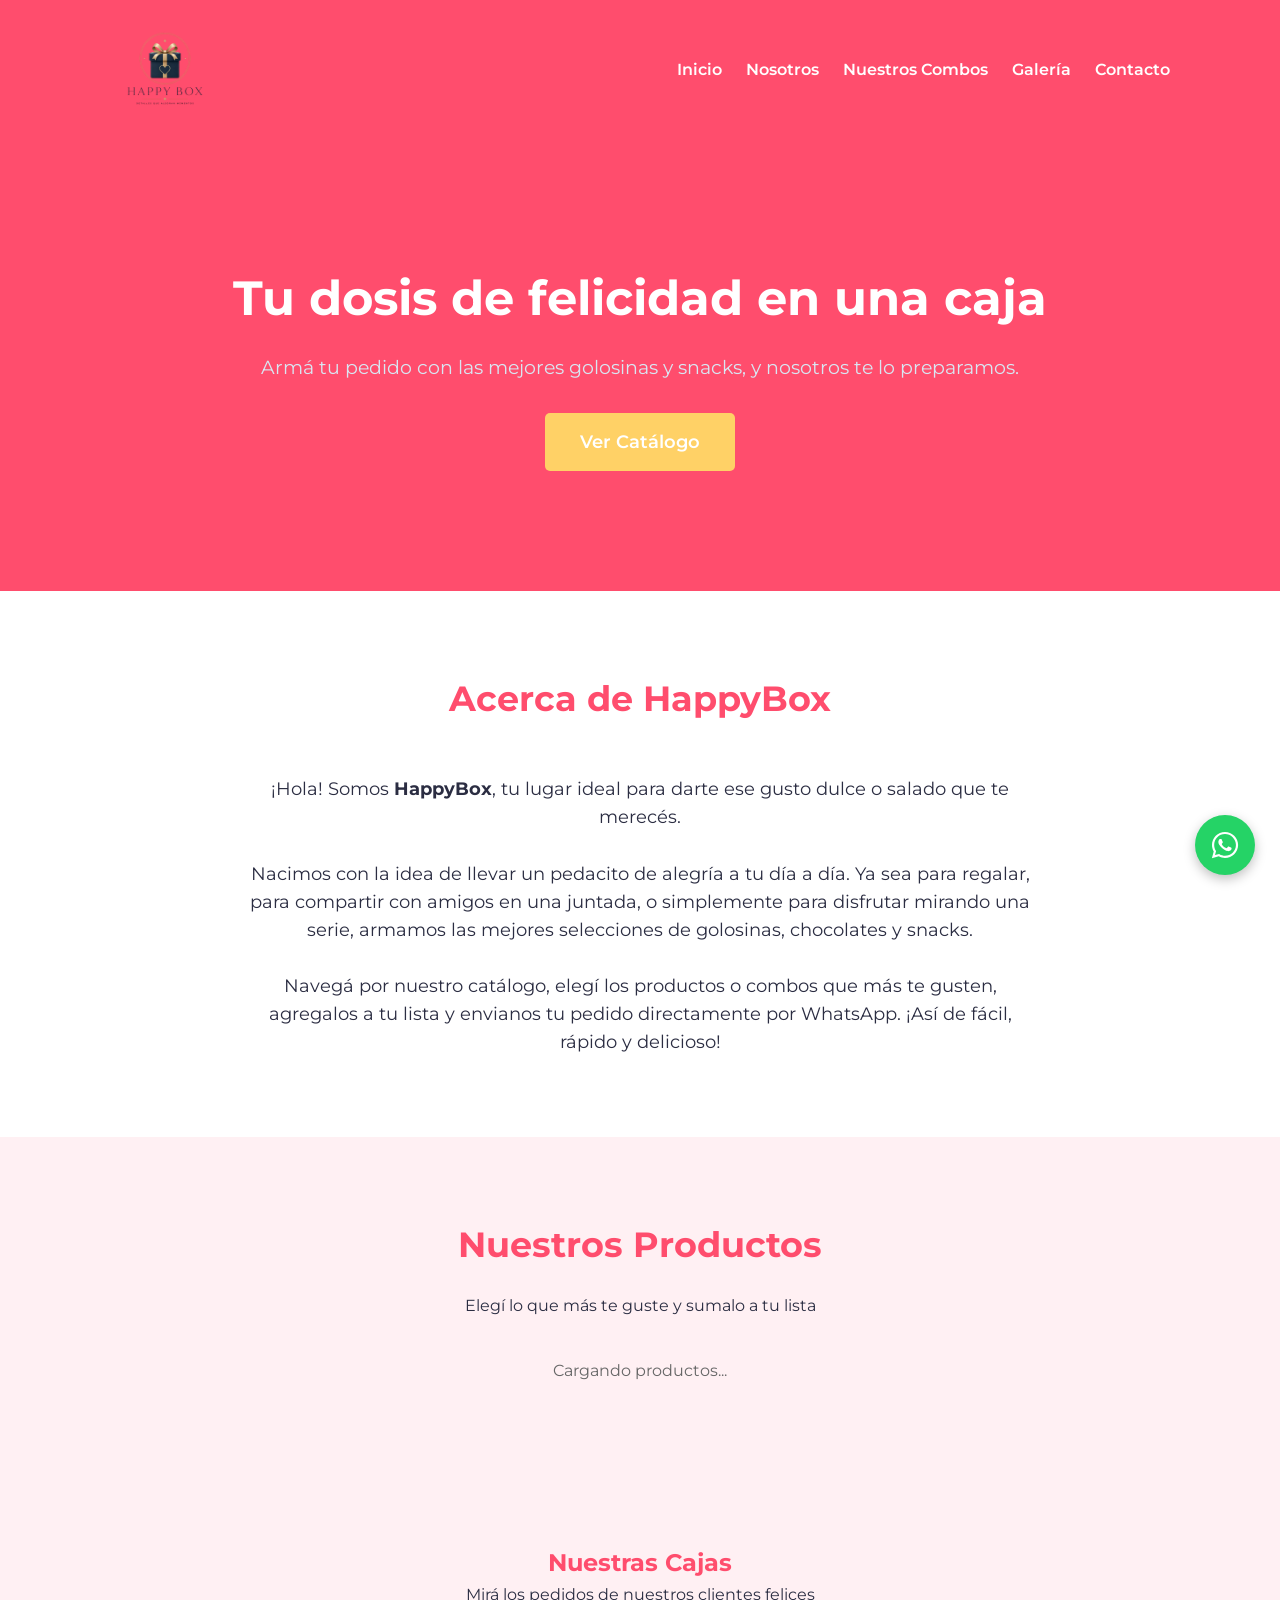
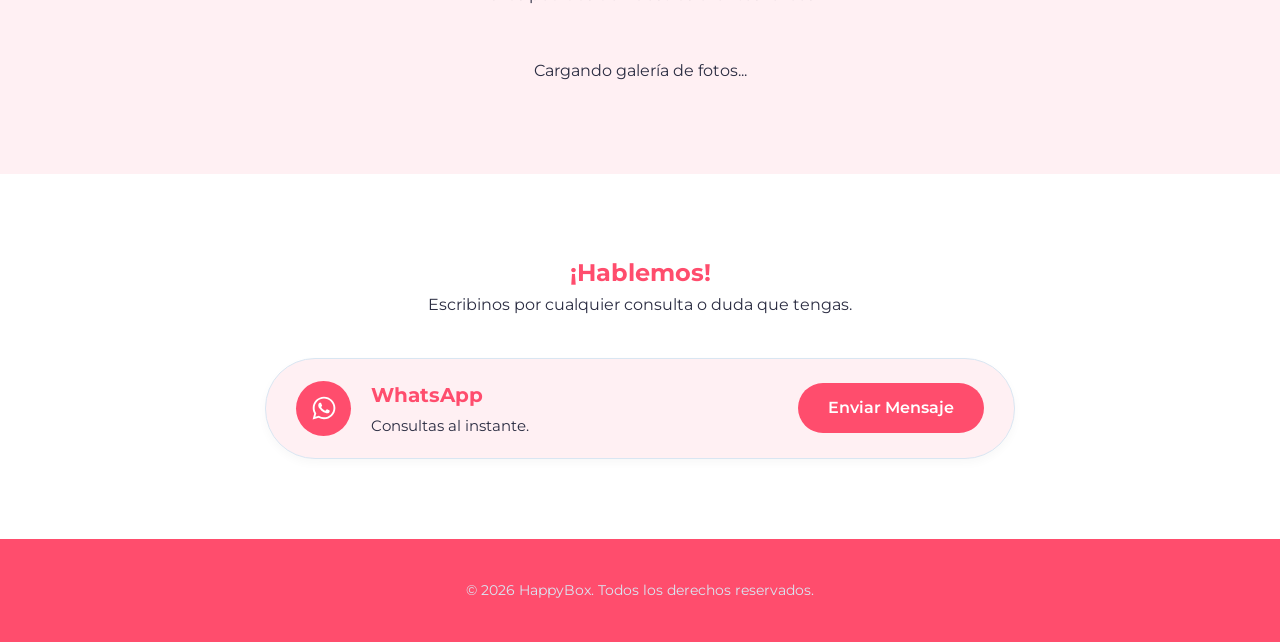
<file: index.html>
<!DOCTYPE html>
<html lang="es">
<head>
    <meta charset="UTF-8">
    <meta name="viewport" content="width=device-width, initial-scale=1.0">
    <title>HappyBox | Tu caja de felicidad</title>
    
    <link rel="icon" type="image/png" href="logo.png">

    <meta property="og:title" content="HappyBox - Golosinas y Snacks">
    <meta property="og:description" content="Elegí tus golosinas favoritas, armá tu caja ideal y te la enviamos. ¡Pedí tu HappyBox por WhatsApp!">
    <meta property="og:image" content="https://alejofc08.github.io/HappyBox/logo.png">
    <meta property="og:url" content="https://alejofc08.github.io/HappyBox/">
    <meta property="og:type" content="website">

    <link rel="stylesheet" href="style.css">
    
    <link href="https://unpkg.com/aos@2.3.1/dist/aos.css" rel="stylesheet">
</head>
<body>

    <header>
        <div class="navbar-container">
            <a href="#inicio" class="logo-link">
                <img src="logo.png" alt="HappyBox Logo" class="logo-img">
            </a>
            
            <nav>
                <a href="#inicio">Inicio</a>
                <a href="#nosotros">Nosotros</a>
                <a href="#servicios">Nuestros Combos</a>
                <a href="#trabajos">Galería</a>
                <a href="#contacto">Contacto</a>
            </nav>
        </div>
    </header>

    <section id="inicio" class="hero-section">
        <div class="hero-content">
            <h2>Tu dosis de felicidad en una caja</h2>
            <p>Armá tu pedido con las mejores golosinas y snacks, y nosotros te lo preparamos.</p>
            <a href="#servicios" class="btn-principal">Ver Catálogo</a>
        </div>
    </section>

    <section id="nosotros" class="section-padding" data-aos="fade-up">
        <div class="container">
            <h2>Acerca de HappyBox</h2>
            <p id="texto-nosotros" style="white-space: pre-line; max-width: 800px; margin: 0 auto; color: var(--color-secundario); font-size: 1.1rem; text-align: center;">
                ¡Hola! Somos <strong>HappyBox</strong>, tu lugar ideal para darte ese gusto dulce o salado que te merecés. 

                Nacimos con la idea de llevar un pedacito de alegría a tu día a día. Ya sea para regalar, para compartir con amigos en una juntada, o simplemente para disfrutar mirando una serie, armamos las mejores selecciones de golosinas, chocolates y snacks.

                Navegá por nuestro catálogo, elegí los productos o combos que más te gusten, agregalos a tu lista y envianos tu pedido directamente por WhatsApp. ¡Así de fácil, rápido y delicioso!
            </p>
        </div>
    </section>

    <section id="servicios" class="section-padding bg-alt">
        <div class="container">
            <h2>Nuestros Productos</h2>
            <p class="subtitle">Elegí lo que más te guste y sumalo a tu lista</p>
            
            <div id="contenedor-servicios" class="services-grid">
                <p style="text-align: center; color: #666; width: 100%;">Cargando productos...</p>
            </div>
        </div>
    </section>

    <section id="trabajos" class="section-padding bg-alt" data-aos="fade-up">
        <div class="container">
            <h2>Nuestras Cajas</h2>
            <p class="subtitle">Mirá los pedidos de nuestros clientes felices</p>
            
            <div class="carousel-container">
                <div class="carousel-track" id="contenedor-trabajos">
                    <p style="text-align: center; color: var(--color-secundario); width: 100%;">Cargando galería de fotos...</p>
                </div>
            </div>
        </div>
    </section>

<section id="contacto" class="section-padding" data-aos="fade-up">
        <div class="container">
            <h2>¡Hablemos!</h2>
            <p class="subtitle">Escribinos por cualquier consulta o duda que tengas.</p>
            
            <div class="contacto-listado">
                
                <div class="contacto-fila">
                    <div class="contacto-datos">
                        <div class="contacto-icono">
                            <svg xmlns="http://www.w3.org/2000/svg" viewBox="0 0 448 512" fill="currentColor"><path d="M380.9 97.1C339 55.1 283.2 32 223.9 32c-122.4 0-222 99.6-222 222 0 39.1 10.2 77.3 29.6 111L0 480l117.7-30.9c32.4 17.7 68.9 27 106.1 27h.1c122.3 0 224.1-99.6 224.1-222 0-59.3-25.2-115-67.1-157zm-157 341.6c-33.2 0-65.7-8.9-94-25.7l-6.7-4-69.8 18.3L72 359.2l-4.4-7c-18.5-29.4-28.2-63.3-28.2-98.2 0-101.7 82.8-184.5 184.6-184.5 49.3 0 95.6 19.2 130.4 54.1 34.8 34.9 56.2 81.2 56.1 130.5 0 101.8-84.9 184.6-186.6 184.6zm101.2-138.2c-5.5-2.8-32.8-16.2-37.9-18-5.1-1.9-8.8-2.8-12.5 2.8-3.7 5.6-14.3 18-17.6 21.8-3.2 3.7-6.5 4.2-12 1.4-32.6-16.3-54-29.1-75.5-66-5.7-9.8 5.7-9.1 16.3-30.3 1.8-3.7 .9-6.9-.5-9.7-1.4-2.8-12.5-30.1-17.1-41.2-4.5-10.8-9.1-9.3-12.5-9.5-3.2-.2-6.9-.2-10.6-.2-3.7 0-9.7 1.4-14.8 6.9-5.1 5.6-19.4 19-19.4 46.3 0 27.3 19.9 53.7 22.6 57.4 2.8 3.7 39.1 59.7 94.8 83.8 35.2 15.2 49 16.5 66.6 13.9 10.7-1.6 32.8-13.4 37.4-26.4 4.6-13 4.6-24.1 3.2-26.4-1.3-2.5-5-3.9-10.5-6.6z"/></svg>
                        </div>
                        <div class="contacto-info">
                            <h3>WhatsApp</h3>
                            <p>Consultas al instante.</p>
                        </div>
                    </div>
                    <a href="https://wa.me/5491165778502?text=Hola%20HappyBox,%20tengo%20una%20consulta." target="_blank" class="btn-pill">Enviar Mensaje</a>
                </div>

            </div>
        </div>
    </section>

    <footer id="contacto">
        <div class="footer-container">
            <p>&copy; 2026 HappyBox. Todos los derechos reservados.</p>
        </div>
    </footer>

    <a href="https://wa.me/5491165778502?text=Hola%20HappyBox,%20tengo%20una%20consulta." 
       class="wpp-flotante" 
       target="_blank" 
       rel="noopener noreferrer" 
       title="Escribinos por WhatsApp">
        <svg xmlns="http://www.w3.org/2000/svg" viewBox="0 0 448 512" width="30" height="30" fill="white">
            <path d="M380.9 97.1C339 55.1 283.2 32 223.9 32c-122.4 0-222 99.6-222 222 0 39.1 10.2 77.3 29.6 111L0 480l117.7-30.9c32.4 17.7 68.9 27 106.1 27h.1c122.3 0 224.1-99.6 224.1-222 0-59.3-25.2-115-67.1-157zm-157 341.6c-33.2 0-65.7-8.9-94-25.7l-6.7-4-69.8 18.3L72 359.2l-4.4-7c-18.5-29.4-28.2-63.3-28.2-98.2 0-101.7 82.8-184.5 184.6-184.5 49.3 0 95.6 19.2 130.4 54.1 34.8 34.9 56.2 81.2 56.1 130.5 0 101.8-84.9 184.6-186.6 184.6zm101.2-138.2c-5.5-2.8-32.8-16.2-37.9-18-5.1-1.9-8.8-2.8-12.5 2.8-3.7 5.6-14.3 18-17.6 21.8-3.2 3.7-6.5 4.2-12 1.4-32.6-16.3-54-29.1-75.5-66-5.7-9.8 5.7-9.1 16.3-30.3 1.8-3.7 .9-6.9-.5-9.7-1.4-2.8-12.5-30.1-17.1-41.2-4.5-10.8-9.1-9.3-12.5-9.5-3.2-.2-6.9-.2-10.6-.2-3.7 0-9.7 1.4-14.8 6.9-5.1 5.6-19.4 19-19.4 46.3 0 27.3 19.9 53.7 22.6 57.4 2.8 3.7 39.1 59.7 94.8 83.8 35.2 15.2 49 16.5 66.6 13.9 10.7-1.6 32.8-13.4 37.4-26.4 4.6-13 4.6-24.1 3.2-26.4-1.3-2.5-5-3.9-10.5-6.6z"/>
        </svg>
    </a>    

    <div id="lightbox" class="lightbox-modal">
        <span class="lightbox-close">&times;</span>
        <img class="lightbox-content" id="lightbox-img">
    </div>

    <script src="app.js"></script>
    
    <script src="https://unpkg.com/aos@2.3.1/dist/aos.js"></script>
    <script>
      AOS.init({
        duration: 800,
        once: true
      });
    </script>
</body>
</html>
</file>
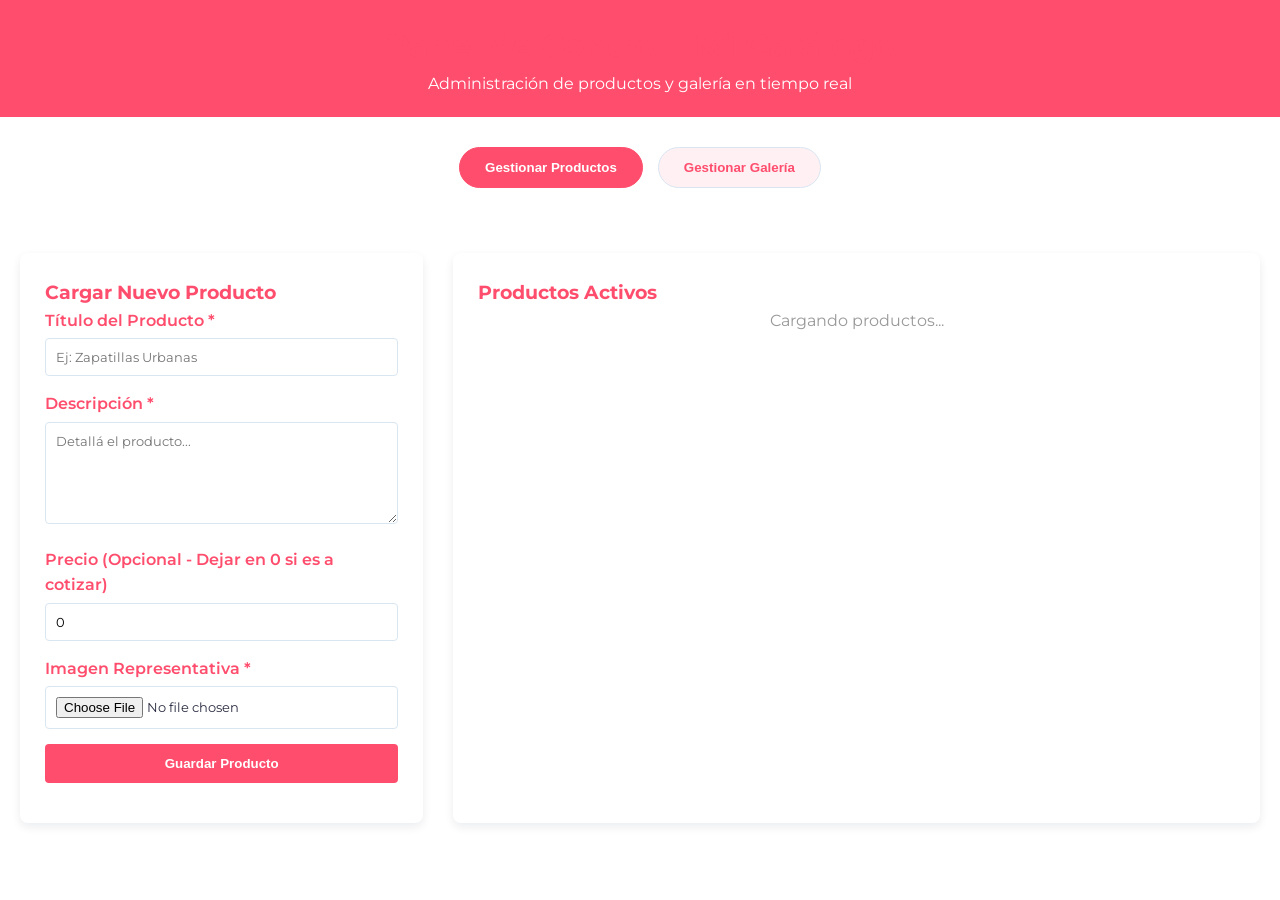
<file: admin.html>
<!DOCTYPE html>
<html lang="es">
<head>
    <meta charset="UTF-8">
    <meta name="viewport" content="width=device-width, initial-scale=1.0">
    <title>Panel de Administración - Catálogo</title>
    <link rel="stylesheet" href="style.css">
</head>
<body>
    <div class="admin-header">
        <h1>Panel de Control - Mi Catálogo</h1>
        <p>Administración de productos y galería en tiempo real</p>
    </div>

    <div class="container" style="margin-top: 30px;">
        <div class="admin-tabs">
            <button id="tab-servicios" class="btn-tab active" onclick="switchTab('servicios')">Gestionar Productos</button>
            <button id="tab-trabajos" class="btn-tab" onclick="switchTab('trabajos')">Gestionar Galería</button>
        </div>
    </div>

    <div id="dashboard-servicios" class="dashboard">
        <div class="panel-form">
            <h3 id="form-titulo-servicios">Cargar Nuevo Producto</h3>
            <form id="form-servicio">
                <div class="form-group">
                    <label for="titulo">Título del Producto *</label>
                    <input type="text" id="titulo" class="form-control" required placeholder="Ej: Zapatillas Urbanas">
                </div>
                <div class="form-group">
                    <label for="descripcion">Descripción *</label>
                    <textarea id="descripcion" class="form-control" rows="5" required placeholder="Detallá el producto..."></textarea>
                </div>
                <div class="form-group">
                    <label for="precio">Precio (Opcional - Dejar en 0 si es a cotizar)</label>
                    <input type="number" id="precio" class="form-control" placeholder="Ej: 15000" min="0" value="0">
                </div>
                <div class="form-group">
                    <label for="imagen">Imagen Representativa *</label>
                    <input type="file" id="imagen" class="form-control" accept="image/*" required>
                </div>
                <button type="submit" id="btn-guardar" class="btn-submit">Guardar Producto</button>
            </form>
            <div id="mensaje"></div>
        </div>

        <div class="panel-lista">
            <h3>Productos Activos</h3>
            <div id="lista-servicios-admin">
                <p style="color: #999; text-align: center;">Cargando productos...</p>
            </div>
        </div>
    </div>

    <div id="dashboard-trabajos" class="dashboard" style="display: none;">
        <div class="panel-form">
            <h3>Cargar Foto a Galería</h3>
            <p style="font-size: 0.85rem; color: var(--color-secundario); margin-bottom: 15px;">Subí una foto para alimentar el carrusel de la web.</p>
            <form id="form-trabajo">
                <div class="form-group">
                    <label for="imagen-trabajo">Foto del Trabajo *</label>
                    <input type="file" id="imagen-trabajo" class="form-control" accept="image/*" required>
                </div>
                <button type="submit" id="btn-guardar-trabajo" class="btn-submit">Guardar en Galería</button>
            </form>
            <div id="mensaje-trabajo"></div>
        </div>

        <div class="panel-lista">
            <h3>Fotos en la Galería</h3>
            <div id="lista-trabajos-admin">
                <p style="color: #999; text-align: center;">Cargando fotos...</p>
            </div>
        </div>
    </div>

    <script src="admin.js"></script>
</body>
</html>
</file>
<file: style.css>
/* =========================================
   VARIABLES DE COLOR Y TIPOGRAFÍA HAPPYBOX
   ========================================= */
@import url('https://fonts.googleapis.com/css2?family=Montserrat:wght@400;600;700&display=swap');

:root {
    --color-primario: #FF4D6D;    /* Un fucsia/rosa chicle vibrante */
    --color-acento: #FFD166;      /* Un amarillo cálido para los botones */
    --color-secundario: #2B2D42;  /* Un tono oscuro elegante para los textos */
    --color-fondo: #FFFFFF;       /* Blanco puro para las tarjetas */
    --color-fondo-alt: #FFF0F3;   /* Un fondo rosa súper suavecito */
    --color-texto: #2B2D42;       
    --color-texto-claro: #FFFFFF; 
    --fuente-principal: 'Montserrat', sans-serif;
}
/* =========================================
   A partir de acá dejá todo igual (RESET BÁSICO, etc...)
   ========================================= */
/* =========================================
   RESET BÁSICO
   ========================================= */
* {
    margin: 0;
    padding: 0;
    box-sizing: border-box;
}

body {
    font-family: var(--fuente-principal);
    color: var(--color-texto);
    background-color: var(--color-fondo);
    line-height: 1.6;
    /* Truco para empujar el footer hacia abajo */
    display: flex;
    flex-direction: column;
    min-height: 100vh;
}

h1, h2, h3 {
    color: var(--color-primario);
    font-weight: 700;
}

.container {
    max-width: 1100px;
    margin: 0 auto;
    padding: 0 20px;
}

.section-padding {
    padding: 80px 0;
    text-align: center;
}

.bg-alt {
    background-color: var(--color-fondo-alt);
}

/* =========================================
   ENCABEZADO / NAVBAR
   ========================================= */
header {
    background-color: var(--color-primario);
    padding: 15px 0; 
    position: sticky;
    top: 0;
    z-index: 1000;
}

.navbar-container {
    display: flex;
    justify-content: space-between;
    align-items: center;
    max-width: 1100px;
    margin: 0 auto;
    padding: 0 20px;
}

.logo-link {
    display: flex;
    align-items: center;
    text-decoration: none;
}

.logo-img {
    height: 110px;       
    width: auto;
    display: block;
    transition: transform 0.3s ease;
}

.logo-img:hover {
    transform: scale(1.03); 
}

nav a {
    color: var(--color-texto-claro);
    text-decoration: none;
    margin-left: 20px;
    font-weight: 600;
    transition: color 0.3s;
}

nav a:hover {
    color: var(--color-acento);
}

.navbar-container nav a.nav-active {
    color: #007bff; 
    font-weight: 600;
    position: relative;
}

.navbar-container nav a.nav-active::after {
    content: '';
    position: absolute;
    bottom: -5px;
    left: 0;
    width: 100%;
    height: 2px;
    background-color: #007bff;
    border-radius: 2px;
}

/* =========================================
   HERO SECTION
   ========================================= */
.hero-section {
    background-color: var(--color-primario);
    color: var(--color-texto-claro);
    padding: 120px 20px;
    text-align: center;
}

.hero-content h2 {
    color: var(--color-texto-claro);
    font-size: 3rem;
    margin-bottom: 15px;
}

.hero-content p {
    font-size: 1.2rem;
    margin-bottom: 30px;
    color: #D9E6F2; 
}

.btn-principal {
    display: inline-block;
    background-color: var(--color-acento);
    color: var(--color-texto-claro);
    padding: 15px 35px;
    text-decoration: none;
    font-weight: 600;
    border-radius: 5px;
    font-size: 1.1rem;
    transition: background-color 0.3s, transform 0.2s;
}

.btn-principal:hover {
    background-color: #123C66; 
    transform: translateY(-2px);
}

/* =========================================
   SECCIÓN NOSOTROS Y SERVICIOS
   ========================================= */
#nosotros h2, #servicios h2 {
    font-size: 2.2rem;
    margin-bottom: 20px;
}

#texto-nosotros {
    font-size: 1.1rem;
    max-width: 800px;
    margin: 0 auto;
    color: var(--color-secundario);
}

.subtitle {
    margin-bottom: 40px;
    color: var(--color-secundario);
}

.services-grid {
    display: grid;
    grid-template-columns: repeat(auto-fit, minmax(300px, 1fr));
    gap: 30px;
    margin-top: 20px;
    align-items: start; 
}

.service-card {
    background-color: var(--color-fondo);
    border-radius: 8px;
    box-shadow: 0 5px 15px rgba(10, 27, 47, 0.08); 
    border-top: 4px solid var(--color-primario);
    transition: transform 0.3s ease;
    overflow: hidden;
    display: flex;
    flex-direction: column;
    text-align: left;
    cursor: pointer;
    position: relative;
}

.service-card:hover {
    transform: translateY(-5px);
}

.service-img {
    width: 100%;
    height: 200px;
    object-fit: cover;
}

.service-card-content {
    padding: 25px 20px;
    display: flex;
    flex-direction: column;
    flex-grow: 1;
    justify-content: space-between;
}

.service-card-content h3 {
    margin-bottom: 12px;
    font-size: 1.4rem;
}

.service-card-content p {
    margin-bottom: 20px;
    color: var(--color-secundario);
    font-size: 0.95rem;
    white-space: pre-line; 
    max-height: 0;
    opacity: 0;
    overflow: hidden;
    margin: 0;
    padding: 0;
    transition: all 0.4s ease-in-out;
}

.btn-cotizar {
    display: inline-block;
    background-color: var(--color-primario);
    color: var(--color-texto-claro);
    padding: 10px 20px;
    text-decoration: none;
    font-weight: 600;
    border-radius: 4px;
    text-align: center;
    transition: background-color 0.3s;
    max-height: 0;
    opacity: 0;
    overflow: hidden;
    margin: 0;
    padding: 0;
}

.btn-cotizar:hover {
    background-color: var(--color-acento);
}

.service-card::after {
    content: '▼ Tocá para ver más';
    position: absolute;
    bottom: 10px;
    right: 15px;
    font-size: 0.75rem;
    color: var(--color-primario);
    font-weight: 600;
    opacity: 0.7;
    transition: transform 0.3s ease;
}

.service-card.active {
    border-top-color: var(--color-acento);
}

.service-card.active::after {
    content: '▲';
    bottom: unset;
    top: 15px;
    color: var(--color-acento);
}

.service-card.active .service-card-content p {
    max-height: 2000px; 
    opacity: 1;
    margin-top: 12px;
    margin-bottom: 20px;
}

.service-card.active .service-card-content .btn-cotizar {
    max-height: 50px;
    opacity: 1;
    padding: 10px 20px;
}

/* =========================================
   CARRUSEL DE NUESTROS TRABAJOS
   ========================================= */
.carousel-container {
    position: relative;
    display: flex;
    align-items: center;
    max-width: 950px;
    margin: 40px auto 0;
}

.carousel-track {
    display: flex;
    gap: 20px;
    overflow-x: auto;
    scroll-behavior: smooth;
    scroll-snap-type: x mandatory;
    padding: 10px 0;
    width: 100%;
}

.carousel-track::-webkit-scrollbar { display: none; }
.carousel-track { -ms-overflow-style: none; scrollbar-width: none; }

.carousel-item {
    flex: 0 0 calc(33.333% - 14px);
    scroll-snap-align: start;
    border-radius: 8px;
    overflow: hidden;
    box-shadow: 0 5px 15px rgba(10, 27, 47, 0.05);
    border: 1px solid #D9E6F2;
    background-color: var(--color-fondo);
    height: 260px;
    transition: transform 0.3s ease;
}

.carousel-item:hover {
    transform: scale(1.02);
    border-color: var(--color-acento);
}

.carousel-item img {
    width: 100%;
    height: 100%;
    object-fit: cover;
}

/* =========================================
   LIGHTBOX (AMPLIAR FOTOS DE GALERÍA)
   ========================================= */
.lightbox-modal {
    display: none; 
    position: fixed;
    z-index: 10000; 
    left: 0;
    top: 0;
    width: 100%;
    height: 100%;
    background-color: rgba(10, 27, 47, 0.95); 
}

.lightbox-content {
    position: absolute;
    top: 50%;
    left: 50%;
    transform: translate(-50%, -50%); 
    width: 95vw;   
    height: 90vh;  
    border-radius: 8px;
    box-shadow: 0 5px 25px rgba(0,0,0,0.8);
    object-fit: contain; 
    animation: zoomInFoto 0.3s ease forwards;
}

@keyframes zoomInFoto {
    from { transform: translate(-50%, -50%) scale(0.8); opacity: 0; }
    to { transform: translate(-50%, -50%) scale(1); opacity: 1; }
}

.lightbox-close {
    position: absolute;
    top: 20px;
    right: 35px;
    color: #f1f1f1;
    font-size: 40px;
    font-weight: bold;
    cursor: pointer;
    transition: 0.3s;
    z-index: 10001;
}

.lightbox-close:hover {
    color: var(--color-acento);
}

/* =========================================
   SECCIÓN CONTACTO (ESTILO FILAS/PÍLDORAS)
   ========================================= */
.contacto-listado {
    display: flex;
    flex-direction: column;
    gap: 20px;
    max-width: 750px;
    margin: 40px auto 0;
}

.contacto-fila {
    display: flex;
    align-items: center;
    justify-content: space-between;
    background-color: var(--color-fondo-alt); 
    padding: 20px 30px;
    border-radius: 50px; 
    border: 1px solid #D9E6F2;
    transition: all 0.3s ease;
    box-shadow: 0 4px 10px rgba(10, 27, 47, 0.03); 
}

.contacto-fila:hover {
    background-color: var(--color-fondo);
    border-color: var(--color-acento);
    box-shadow: 0 8px 25px rgba(10, 27, 47, 0.08); 
    transform: translateY(-3px); 
}

.contacto-datos {
    display: flex;
    align-items: center;
    gap: 20px;
}

.contacto-icono {
    background-color: var(--color-primario);
    color: var(--color-texto-claro);
    width: 55px;
    height: 55px;
    border-radius: 50%;
    display: flex;
    align-items: center;
    justify-content: center;
    transition: all 0.3s ease;
    flex-shrink: 0;
}

.contacto-icono svg {
    width: 26px;
    height: 26px;
}

.contacto-fila:hover .contacto-icono {
    background-color: var(--color-acento);
    transform: scale(1.1) rotate(5deg); 
}

.contacto-info {
    text-align: left;
}

.contacto-info h3 {
    margin: 0 0 3px 0;
    color: var(--color-primario);
    font-size: 1.25rem;
}

.contacto-info p {
    margin: 0;
    color: var(--color-secundario);
    font-size: 0.95rem;
}

.btn-pill {
    display: inline-block;
    padding: 12px 30px;
    border-radius: 30px;
    text-decoration: none;
    font-weight: 600;
    color: white;
    background-color: var(--color-primario);
    transition: background 0.3s ease;
    white-space: nowrap; 
    margin-left: 20px;
}

.btn-pill:hover {
    background-color: var(--color-acento);
}

/* =========================================
   FOOTER (ACÁ ESTÁ LA MAGIA PARA QUE NO FLOTE)
   ========================================= */
footer {
    background-color: var(--color-primario);
    color: #D9E6F2;
    text-align: center;
    padding: 40px 20px;
    font-size: 0.9rem;
    margin-top: auto; /* Empuja el footer al final de todo */
    width: 100%;
}

.wpp-flotante {
    position: fixed;
    bottom: 25px;      
    right: 25px;       
    width: 60px;
    height: 60px;
    background-color: #25D366; 
    color: white;
    border-radius: 50%;
    display: flex;
    align-items: center;
    justify-content: center;
    box-shadow: 0 4px 12px rgba(0, 0, 0, 0.25);
    z-index: 9999;     
    transition: all 0.3s cubic-bezier(0.175, 0.885, 0.32, 1.275); 
}

.wpp-flotante:hover {
    background-color: #128C7E; 
    transform: scale(1.1) rotate(8deg); 
    box-shadow: 0 6px 18px rgba(0, 0, 0, 0.35);
}

/* =========================================
   ESTILOS EXCLUSIVOS AL PANEL ADMIN (INTERNO)
   ========================================= */
.admin-header { background: var(--color-primario); color: white; padding: 20px; text-align: center; }
.dashboard { display: grid; grid-template-columns: 1fr 2fr; gap: 30px; max-width: 1300px; margin: 40px auto; padding: 0 20px; }
.panel-form, .panel-lista { background: white; padding: 25px; border-radius: 8px; box-shadow: 0 4px 10px rgba(10,27,47,0.08); }
.panel-form { height: fit-content; }
.form-group { margin-bottom: 15px; }
.form-group label { display: block; margin-bottom: 5px; font-weight: 600; color: var(--color-primario); }
.form-control { width: 100%; padding: 10px; border: 1px solid #D9E6F2; border-radius: 4px; font-family: inherit; }
.btn-submit { background-color: var(--color-primario); color: white; border: none; padding: 12px; border-radius: 4px; cursor: pointer; font-weight: 600; width: 100%; }
.btn-submit:hover { background-color: var(--color-acento); }
.admin-item { display: flex; align-items: center; justify-content: space-between; padding: 15px; border-bottom: 1px solid var(--color-fondo-alt); gap: 15px; }
.admin-item img { width: 60px; height: 60px; object-fit: cover; border-radius: 4px; }
.admin-item-info { flex-grow: 1; }
.admin-item-info h4 { margin: 0; color: var(--color-primario); }
.admin-item-info p { margin: 0; font-size: 0.85rem; color: var(--color-secundario); }
.btn-danger { background-color: #dc3545; color: white; border: none; padding: 8px 12px; border-radius: 4px; cursor: pointer; }
.btn-danger:hover { background-color: #bd2130; }
#mensaje { margin-top: 15px; font-weight: bold; text-align: center; }
.exito { color: var(--color-acento); }
.error { color: #dc3545; }

.admin-tabs { display: flex; gap: 15px; justify-content: center; margin-bottom: 25px; }
.btn-tab { background-color: var(--color-fondo-alt); color: var(--color-primario); border: 1px solid #D9E6F2; padding: 12px 25px; border-radius: 30px; font-weight: 600; cursor: pointer; transition: all 0.3s ease; }
.btn-tab.active, .btn-tab:hover { background-color: var(--color-primario); color: var(--color-texto-claro); border-color: var(--color-primario); }

/* =========================================
   DISEÑO RESPONSIVE (CELULARES Y TABLETS)
   ========================================= */
@media (max-width: 900px) { 
    .dashboard { grid-template-columns: 1fr; } 
}

@media (max-width: 768px) {
    .navbar-container { flex-direction: column; text-align: center; padding: 15px 20px; }
    .navbar-container nav { margin-top: 15px; display: flex; flex-wrap: wrap; justify-content: center; gap: 15px 20px; }
    .navbar-container nav a { margin-left: 0; font-size: 0.95rem; }
    .logo-img { height: 85px; margin-bottom: 5px; } 
    .hero-section { padding: 80px 20px; }
    .hero-content h2 { font-size: 2.2rem; }
    .hero-content p { font-size: 1rem; }
    .section-padding { padding: 50px 20px; }
    h2 { font-size: 1.8rem; }
    .services-grid { grid-template-columns: 1fr; gap: 20px; }
    .service-card { margin-bottom: 10px; }
    .service-card-content { padding: 15px; }
    .carousel-item { flex: 0 0 calc(50% - 10px); height: 220px; }
}
@media (max-width: 600px) {
    /* Mantenemos la estructura horizontal (row) para conservar la forma de píldora */
    .contacto-fila { 
        flex-direction: row; 
        align-items: center;
        justify-content: space-between;
        padding: 12px 15px; /* Reducimos padding para ganar espacio */
        border-radius: 50px;
    }
    
    .contacto-datos {
        gap: 10px; /* Reducimos el espacio entre icono y texto */
    }

    .contacto-icono {
        width: 40px; /* Ícono un poco más chico */
        height: 40px;
    }

    .contacto-icono svg {
        width: 20px; /* Ajuste proporcional del ícono */
        height: 20px;
    }

    .contacto-info h3 { 
        font-size: 0.9rem; /* Fuente más chica para que no salte de renglón */
    }
    
    /* Ocultamos el subtítulo en pantallas muy chicas para mantener la forma horizontal perfecta */
    .contacto-info p { 
        display: none; 
    }
    
    .btn-pill { 
        margin-left: 8px; 
        padding: 8px 15px; 
        font-size: 0.8rem; /* Botón más compacto */
    }
}
@media (max-width: 480px) {
    .hero-content h2 { font-size: 1.8rem; }
    .navbar-container { padding: 15px 10px; } 
    .navbar-container nav { gap: 10px 8px; }  
    .navbar-container nav a { font-size: 0.8rem; } 
    .carousel-item { flex: 0 0 100%; height: 240px; }
    .wpp-flotante { bottom: 20px; right: 20px; width: 55px; height: 55px; }
}
</file>
